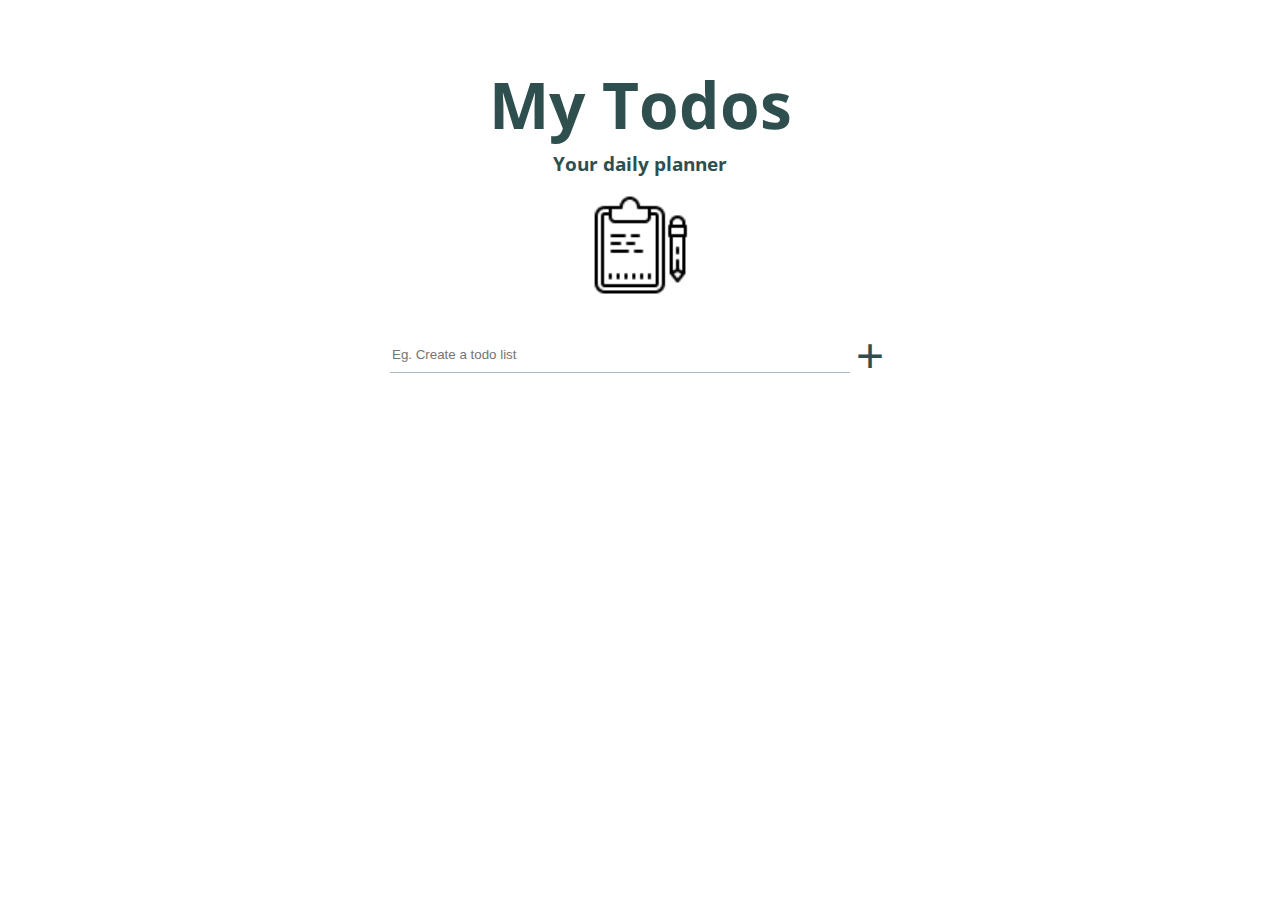
<file: index.html>
<!DOCTYPE html>
<html>

<head>
    <title>Todo List</title>
    <!-- Google fonts and style sheet-->
    <link href="https://fonts.googleapis.com/css2?family=Open+Sans+Condensed:wght@300&display=swap" rel="stylesheet">
    <link rel="stylesheet" type="text/css" href="style.css" />
</head>
<body>
  <!-- Main container div to have set margins-->
  <div class="container">
    <!-- Title div contains the title, and clipboard image-->
    <div class="todo-title">
      <h2>My Todos</h2>
      <h3>Your daily planner</h3>
      <img alt="Daily planner" src="./images/planner2.png">
    </div>
    <!-- User input field, where the task is made-->
    <div class="user-input">
    <input id="user-input" type="text" placeholder="Eg. Create a todo list">
    <button type="button" class="add-button" id="add-button">+</button>
    </div>
    <!-- Where the tasks are display-->
    <div>
      <ul class="todo-list" id="todo-list"></ul>
    </div>
  </div>
</body>
<script src="https://ajax.googleapis.com/ajax/libs/jquery/3.1.0/jquery.min.js"></script>
<script src="script.js"></script>
</html>
</file>
<file: style.css>
/*
container that wraps the DOM with set margins and width
*/
.container{
    width: 100%;
    margin:0 auto;
    max-width: 500px;
    font-family: 'Open Sans Condensed', sans-serif;
    
}


/* 
where the magic happens, this is the ul element that contains
all the task, adds margins, padding, and sets list style
*/
.todo-list{
    margin-top:2rem;
    list-style: none;
    margin-bottom: 20px;
    padding:0;
    overflow-y: auto;
    
}

/*
sets css for each list item, uses flex to add spacing between
the items inside the list 
*/
.todo-list li{
    margin-bottom: 10px;
    width: 100%;
    display: flex;
    justify-content: space-between;
}

/*
align the label 
*/
.todo-list li label{
    vertical-align: middle;
}

/*
align the span text.
flex-grow to align to the left side
*/
.todo-list li span{
  flex-grow: 1;
  margin-left: 10px;
  margin-right: 10px;
  font-size: 22px;
}

/*
custom title css.
align flex and dislpay items vertically 
*/
.todo-title{
    color:#2F4F4F;
    display:flex;
    flex-direction: column;
    align-items: center;
    justify-content: center;
    margin-bottom: 2rem;
}

/*
Fixed margins and text size for the title 
*/
.todo-title h2{
    margin-bottom: -1rem;
    font-size: 4rem;
}

/*
sets image width 
*/
.todo-title img{
    width:20%;
}

/*
align user input div 
*/
.user-input{
   display:flex;
   align-items: center;
   justify-content: center;
}

/*
set width for input text 
*/
.user-input input{
    width:100%;
    height:2rem;
    border: none;
    border-bottom: solid #AEB6BF 1px;
}

/*
get that outline out of here 
*/
.user-input input:focus{
    outline: none;
}

/*
set css for chekckbox, makes it more circular
*/
.checkbox{
    width: 1.3rem;
    height: 1.3rem;
    background-color: white;
    border-radius: 50%;
    border: 1px solid;
    -webkit-appearance: none;
    outline: none;
    cursor: pointer;

    
}

/*
sets checked color 
*/

.checkbox:checked {
    background-color: #2C3E50;
}
/*
custom add button css, deletes border, sets color and font size
*/
.add-button{
    background-color: white;
    font-size: 3rem;
    border: none;
    color:#2F4F4F
}

/*
button push animation 
*/
.add-button:active{
    transform: translateY(4px);
}

/*
bye bye outline 
*/
.add-button:focus{
    outline: none;
}

/*
custom delete button css, sets bg color, deletes border, add margin
*/
.delete-button{
    background-color: white;
    border:none;
    margin-bottom: .5rem;
}

/*
set width of delete image
*/
.delete-button img{
    width:1.8rem;
}

/*
Button push animation 
*/
.delete-button:active{
    transform: translateY(4px);
}
/* 
hasta la vista, outline
*/
.delete-button:focus{
    outline: none;
}
</file>
